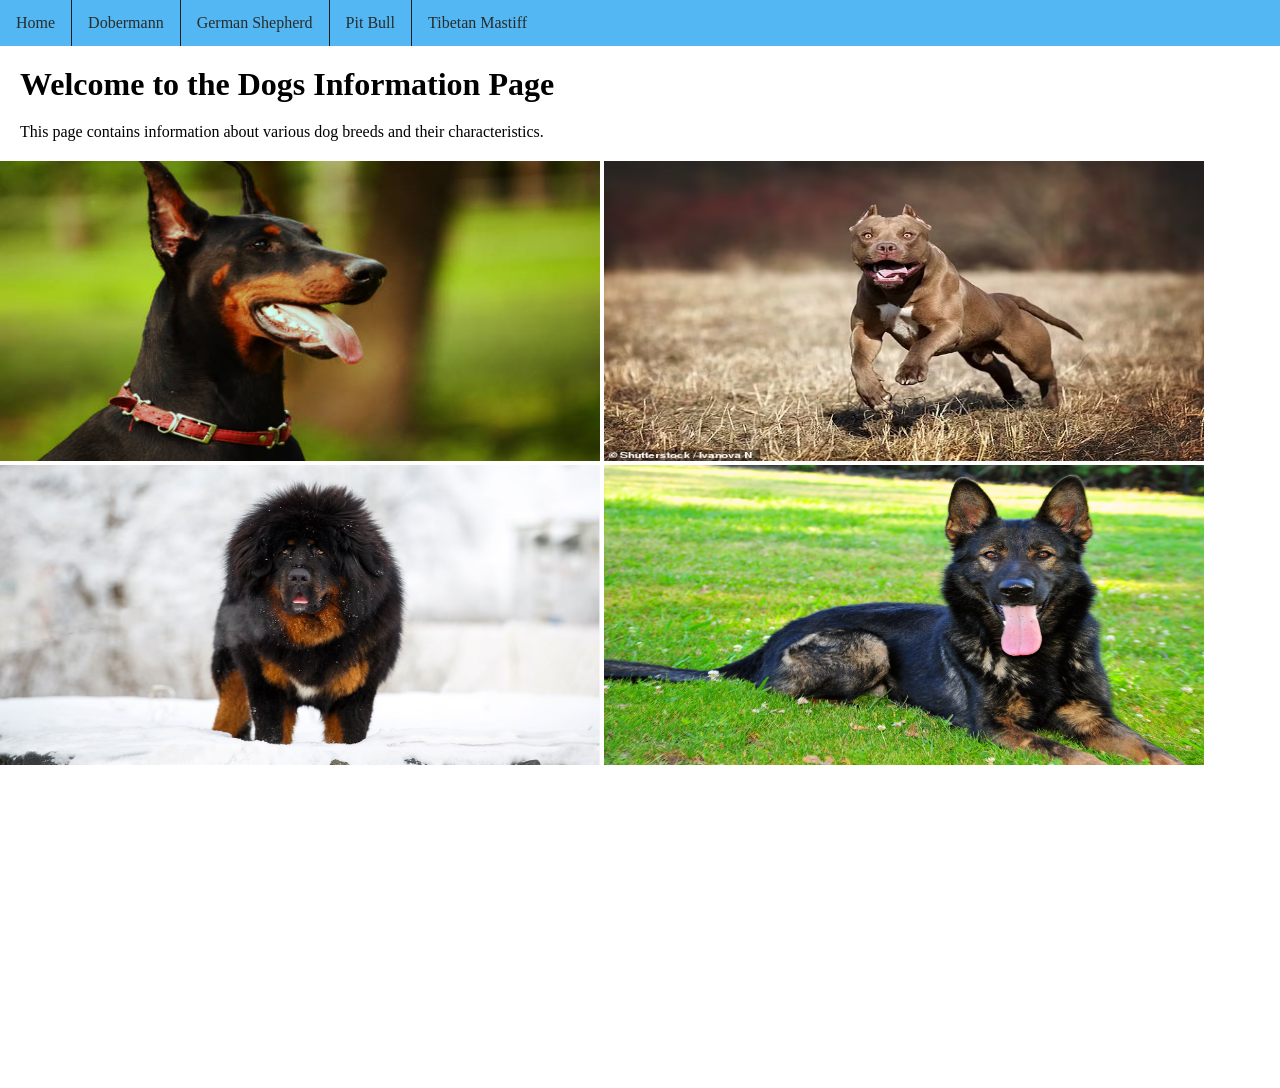
<file: index.html>
<!DOCTYPE html>
<html lang="en">
<head>
    <meta charset="UTF-8">
    <meta name="viewport" content="width=device-width, initial-scale=1.0">
    <title>Dogs</title>
    <link rel="stylesheet" href="style.css">
</head>
<body>
    <nav>
    <ul>
        <li class="active"><a href="index.html">Home</a></li>
        <li><a href="dobermann.html">Dobermann</a></li>
        <li><a href="germanshepherd.html">German Shepherd</a></li>
        <li><a href="pitbull.html">Pit Bull</a></li>
        <li><a href="tibetanmastiff.html">Tibetan Mastiff</a></li>
    </ul>
    </nav>
    <h1>Welcome to the Dogs Information Page</h1>
    <p>This page contains information about various dog breeds and their characteristics.</p>
    <img src="1.jpg" alt="Dogs" height="300" width="600">
    <img src="2a.avif" alt="Dogs" height="300" width="600">
    <img src="3a.avif" alt="Dogs" height="300" width="600">
    <img src="R.jpg" alt="Dogs" height="300" width="600">
    <iframe width="560" height="315" src="https://www.youtube.com/embed/f09War2Lpkk?si=fDBtRL83AXCgPpwS" title="YouTube video player" frameborder="0" allow="accelerometer; autoplay; clipboard-write; encrypted-media; gyroscope; picture-in-picture; web-share" referrerpolicy="strict-origin-when-cross-origin" allowfullscreen></iframe>

</body>
</html>
</file>
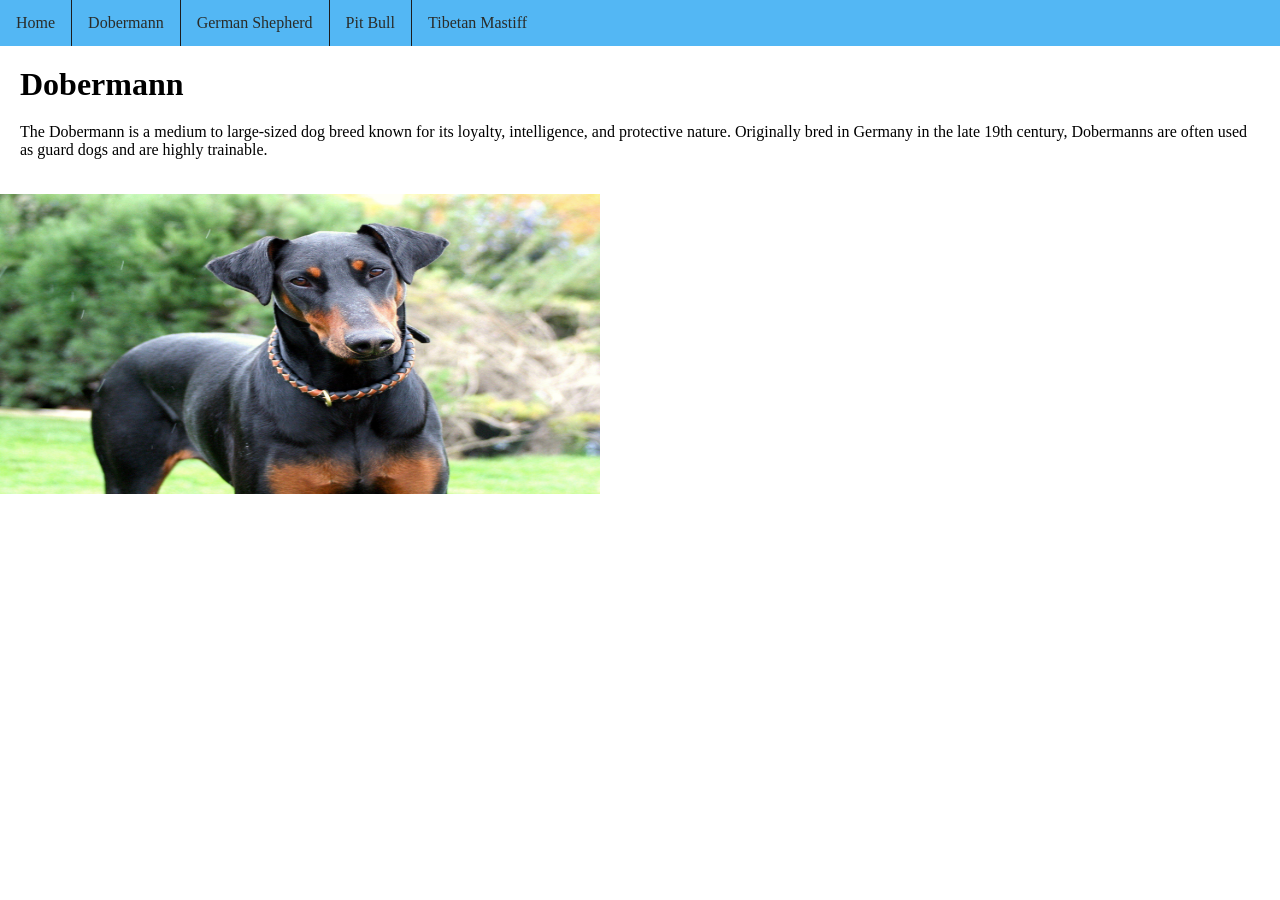
<file: dobermann.html>
<!DOCTYPE html>
<html lang="en">
<head>
    <meta charset="UTF-8">
    <meta name="viewport" content="width=device-width, initial-scale=1.0">
    <title>Dogs</title>
    <link rel="stylesheet" href="style.css">
</head>
<body>
    <nav>
    <ul>
        <li><a href="index.html">Home</a></li>
        <li class="active"><a href="dobermann.html">Dobermann</a></li>
        <li ><a href="germanshepherd.html">German Shepherd</a></li>
        <li><a href="pitbull.html">Pit Bull</a></li>
        <li><a href="tibetanmastiff.html">Tibetan Mastiff</a></li>
   </ul>
    </nav>
    <h1>Dobermann</h1>
    <p>The Dobermann is a medium to large-sized dog breed known for its loyalty, intelligence, and protective nature. Originally bred in Germany in the late 19th century, Dobermanns are often used as guard dogs and are highly trainable.</p>
   <img src="dob.jpg" alt="Dobermann" height="300" width="600">
   <iframe width="560" height="315" src="https://www.youtube.com/embed/xqnNy3MvnIY?si=YNPkGnMEmvbWeQ49" title="YouTube video player" frameborder="0" allow="accelerometer; autoplay; clipboard-write; encrypted-media; gyroscope; picture-in-picture; web-share" referrerpolicy="strict-origin-when-cross-origin" allowfullscreen></iframe>
</body>
</html>
</file>
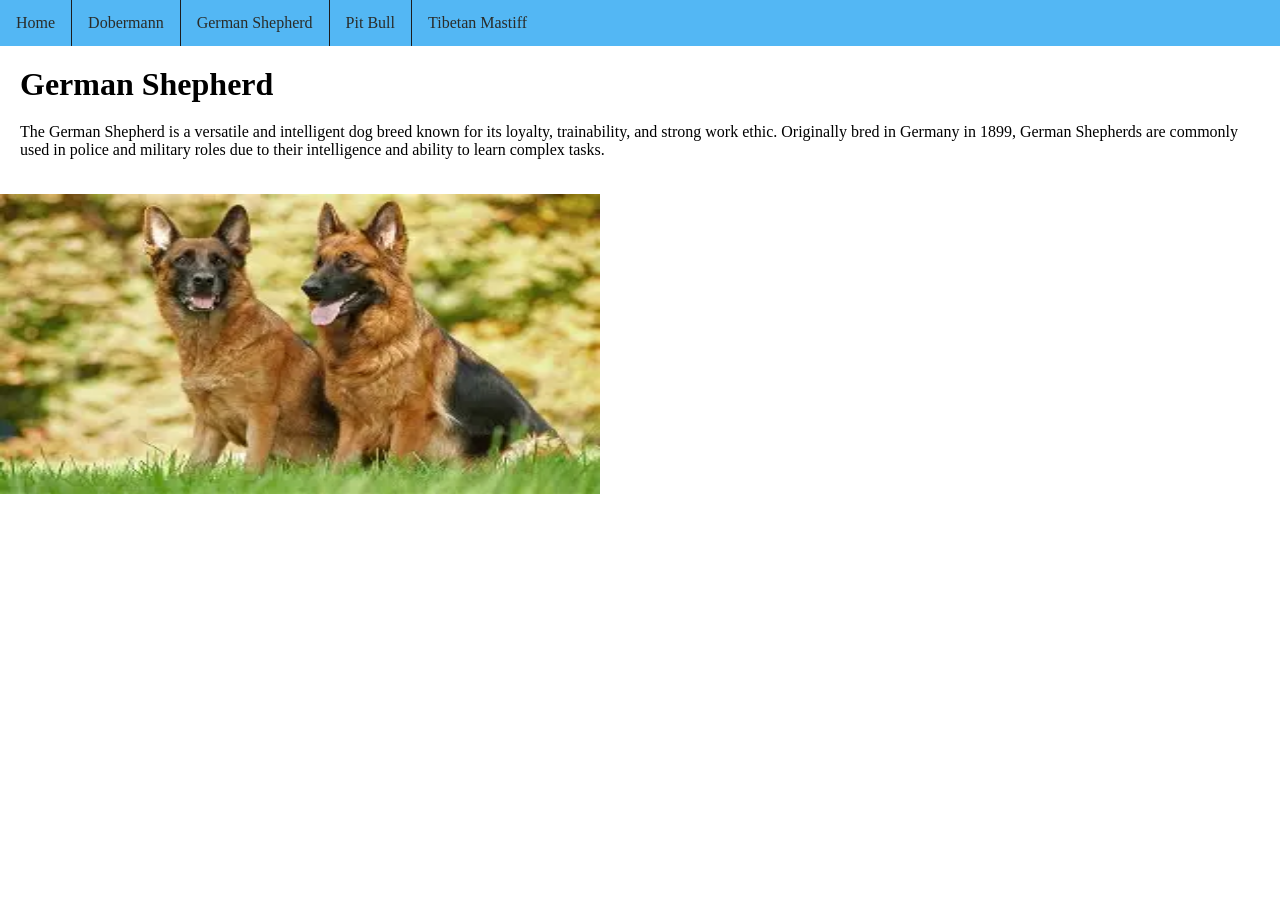
<file: germansheperd.html>
<!DOCTYPE html>
<html lang="en">
<head>
    <meta charset="UTF-8">
    <meta name="viewport" content="width=device-width, initial-scale=1.0">
    <title>Dogs</title>
    <link rel="stylesheet" href="style.css">
</head>
<body>
    <nav>
    <ul>
        <li><a href="index.html">Home</a></li>
        <li><a href="dobermann.html">Dobermann</a></li>
        <li  class="active"><a href="germanshepherd.html">German Shepherd</a></li>
        <li><a href="pitbull.html">Pit Bull</a></li>
        <li><a href="tibetanmastiff.html">Tibetan Mastiff</a></li>
    </ul>
    </nav>
    <h1>German Shepherd</h1>
     <p>The German Shepherd is a versatile and intelligent dog breed known for its loyalty, trainability, and strong work ethic.
         Originally bred in Germany in 1899, German Shepherds are commonly used in police and military roles due to their intelligence and ability to learn complex tasks. </p>
        <img src="german.webp" alt="German Shepherd" height="300" width="600">
        <iframe width="560" height="315" src="https://www.youtube.com/embed/c9zbP90BMfc?si=RtGfzUy2Vi-MLiVp" title="YouTube video player" frameborder="0" allow="accelerometer; autoplay; clipboard-write; encrypted-media; gyroscope; picture-in-picture; web-share" referrerpolicy="strict-origin-when-cross-origin" allowfullscreen></iframe>    
</body>
</html>
</file>
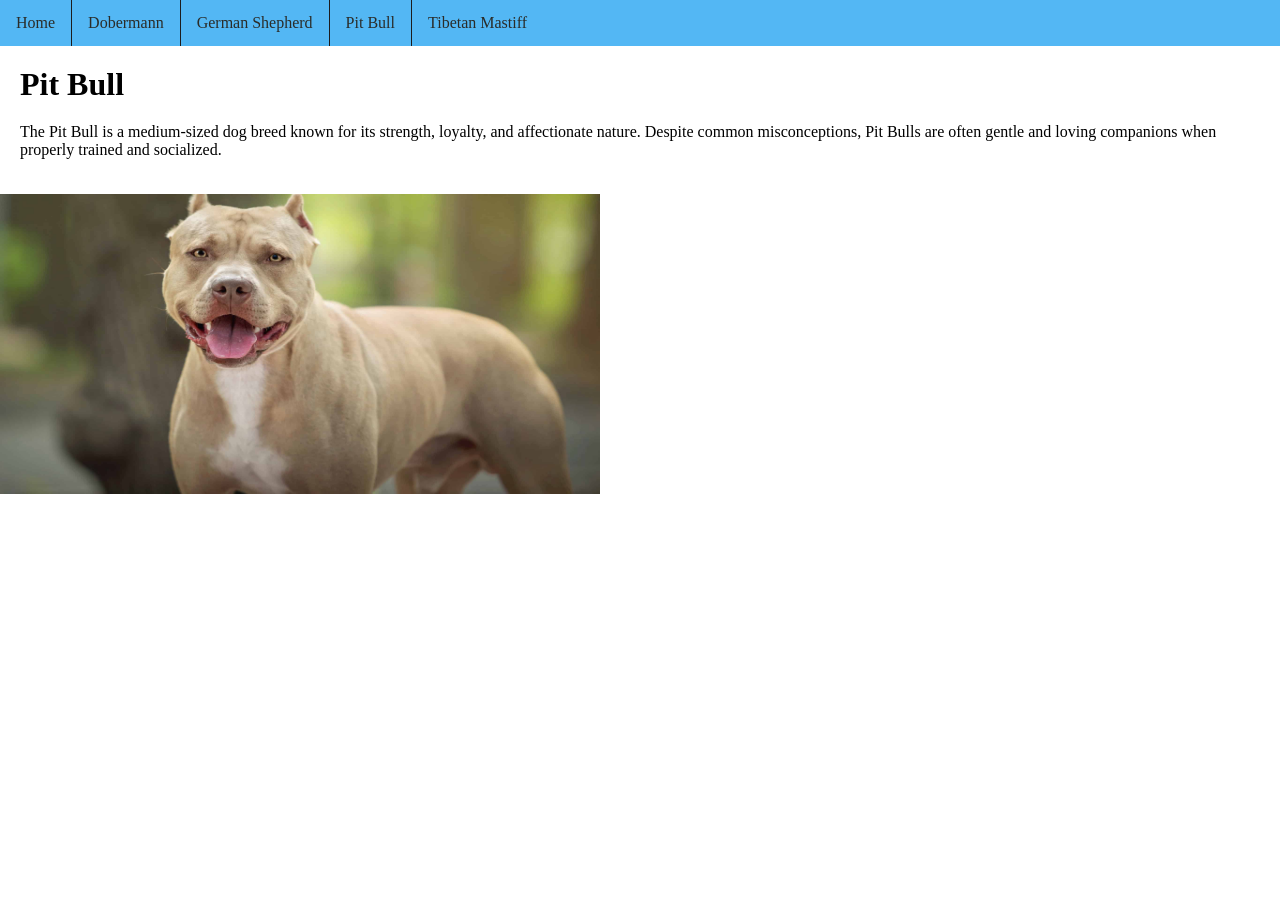
<file: pitbull.html>
<!DOCTYPE html>
<html lang="en">
<head>
    <meta charset="UTF-8">
    <meta name="viewport" content="width=device-width, initial-scale=1.0">
    <title>Dogs</title>
    <link rel="stylesheet" href="style.css">
</head>
<body>
    <nav>
    <ul>
        <li><a href="index.html">Home</a></li>
        <li><a href="dobermann.html">Dobermann</a></li>
        <li><a href="germanshepherd.html">German Shepherd</a></li>
        <li  class="active"><a href="pitbull.html">Pit Bull</a></li>
        <li><a href="tibetanmastiff.html">Tibetan Mastiff</a></li>
    </ul>
    </nav>
    <h1>Pit Bull</h1>
    <p>The Pit Bull is a medium-sized dog breed known for its strength, loyalty, and affectionate nature. Despite common misconceptions, Pit Bulls are often gentle and loving companions when properly trained and socialized.</p>
    <img src="pit.jpg" alt="Pit Bull" height="300" width="600">
    <iframe width="560" height="315" src="https://www.youtube.com/embed/AJfbGD-XtU4?si=DWDumaWB1vslk6tO" title="YouTube video player" frameborder="0" allow="accelerometer; autoplay; clipboard-write; encrypted-media; gyroscope; picture-in-picture; web-share" referrerpolicy="strict-origin-when-cross-origin" allowfullscreen></iframe>
</body>
</html>
</file>
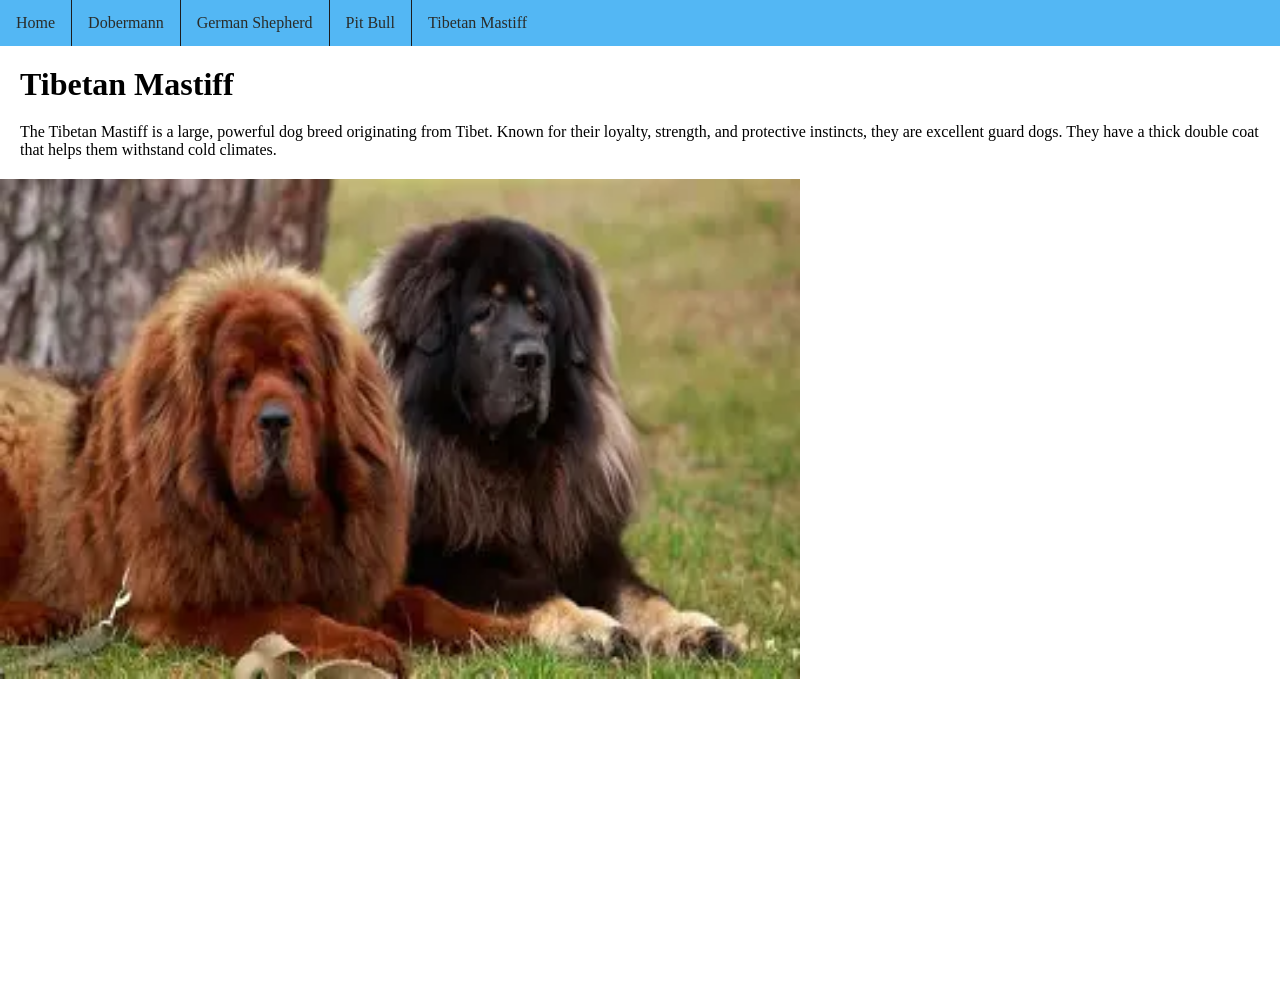
<file: tibetanmastiff.html>
<!DOCTYPE html>
<html lang="en">
<head>
    <meta charset="UTF-8">
    <meta name="viewport" content="width=device-width, initial-scale=1.0">
    <title>Dogs</title>
    <link rel="stylesheet" href="style.css">
</head>
<body>
    <nav>
    <ul>
        <li><a href="index.html">Home</a></li>
        <li><a href="dobermann.html">Dobermann</a></li>
        <li><a href="germanshepherd.html">German Shepherd</a></li>
        <li><a href="pitbull.html">Pit Bull</a></li>
        <li class="active"><a href="tibetanmastiff.html">Tibetan Mastiff</a></li>
    </ul>
    </nav>
  <h1>Tibetan Mastiff</h1>
  <p>The Tibetan Mastiff is a large, powerful dog breed originating from Tibet. Known for their loyalty, strength, and protective instincts, they are excellent guard dogs. They have a thick double coat that helps them withstand cold climates.</p>
  <img src="tb.webp" alt="Tibetan Mastiff" height="500" width="800">
  <iframe width="560" height="315" src="https://www.youtube.com/embed/OJ0qeidX8dw?si=aWQCBxZZrFnYoUiy" title="YouTube video player" frameborder="0" allow="accelerometer; autoplay; clipboard-write; encrypted-media; gyroscope; picture-in-picture; web-share" referrerpolicy="strict-origin-when-cross-origin" allowfullscreen></iframe>
</body>
</html>
</file>
<file: style.css>
body {
  margin: 0;
  padding: 0;
}

h1, p {
  margin: 20px;
}

ul {
  list-style-type: none;
  margin: 0;
  padding: 0;
  overflow: hidden;
  background-color: #0a98f0b2;
}

ul li {
  float: left;
  border-right:1px solid #1c1c1d;
}

ul li:last-child {
  border-right: none;
}

ul li a {
  display: block;
  color: rgb(42, 44, 41);
  text-align: center;
  padding: 14px 16px;
  text-decoration: none;
}

ul li a:hover:not(.active) {
  background-color: #0ea1ea;
}

ul li a.active {
  background-color: #0e12ee;
}
</file>
